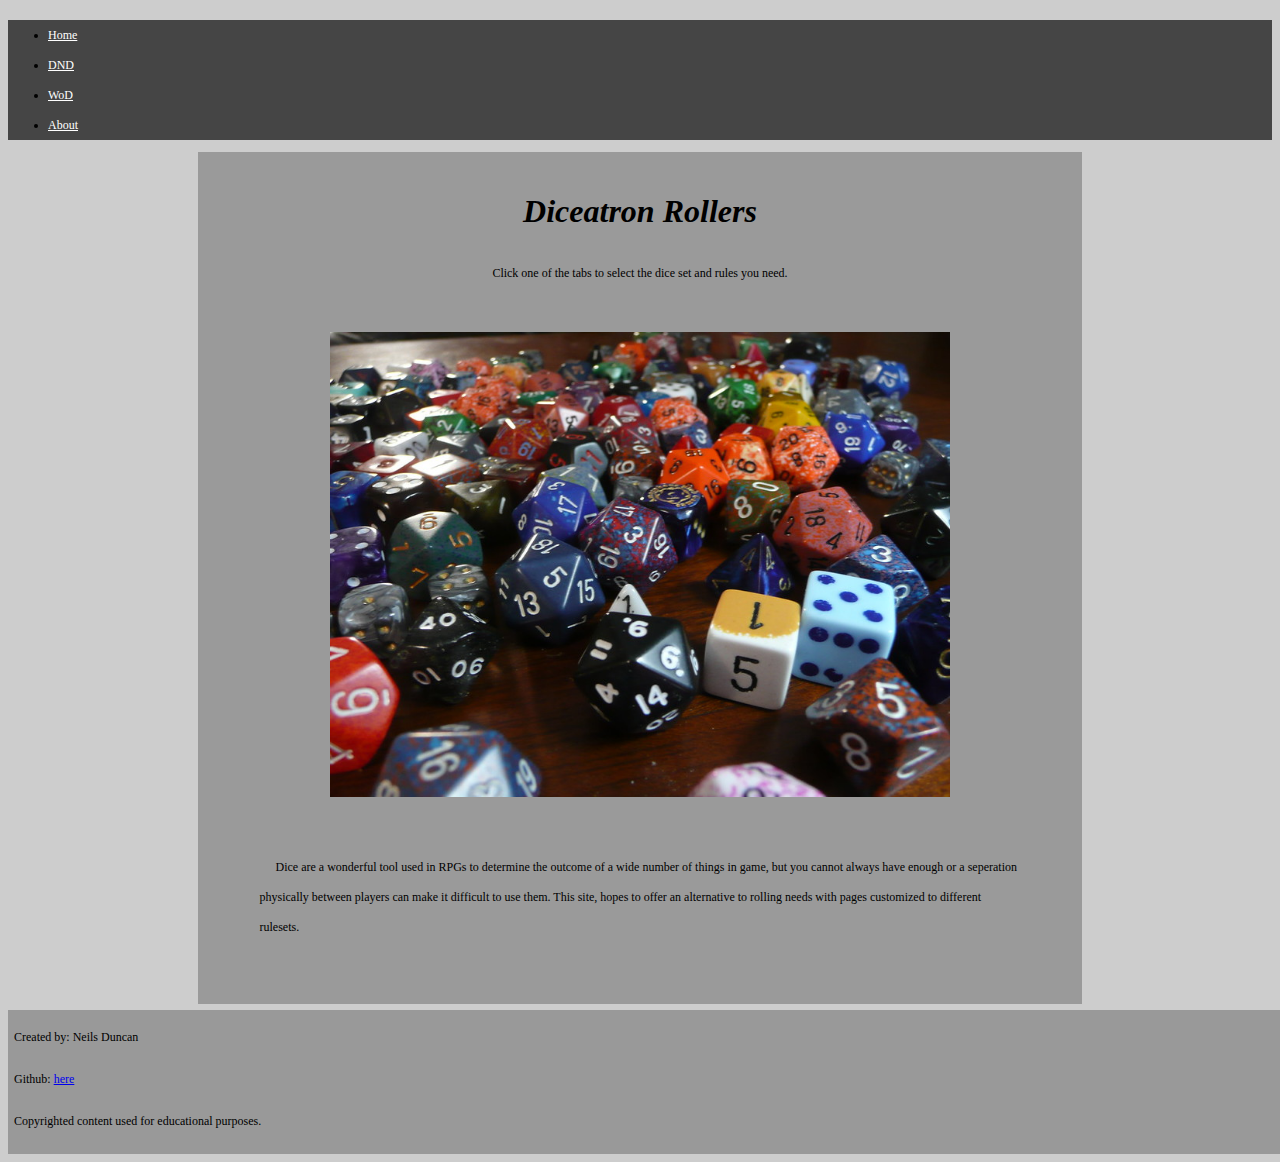
<file: index.html>
<!DOCTYPE html>
<html lang="en" dir="ltr">
  <head>
    <meta charset="utf-8">
    <meta name="viewport" content="width=device-width,initial-scale=1.0">
    <link rel="stylesheet" href="https://stackpath.bootstrapcdn.com/bootstrap/4.1.3/css/bootstrap.min.css" integrity="sha384-MCw98/SFnGE8fJT3GXwEOngsV7Zt27NXFoaoApmYm81iuXoPkFOJwJ8ERdknLPMO" crossorigin="anonymous">
    <link rel="stylesheet" type"text/css" href="css/stylesCP.css">
    <title>Diceatron Rollers</title>
  </head>
  <body>

    <div id="topBar">
      <ul class="nav nav-tabs nav-fill">
    <li class="nav-item">
      <a class="nav-link active" href="index.html">Home</a>
    </li>
    <li class="nav-item">
      <a class="nav-link" href="diceDND.html">DND</a>
    </li>
    <li class="nav-item">
      <a class="nav-link" href="diceWoD.html">WoD</a>
    </li>
    <li class="nav-item">
      <a class="nav-link" href="about.html">About</a>
    </li>
    </div>

    <div class="mainBody">
      <div class="introTop">
        <p class="introTitle">Diceatron Rollers</p>
        <p class="introBottom">Click one of the tabs to select the dice set and rules you
        need.
        </p>
      </div>

      <div class="topPict">
        <img src="images/6559793329_0d8f5f189d_c.jpg" class="responsive">
      </div>

      <div class="introText">

      <p>Dice are a wonderful tool used in RPGs to determine the outcome
        of a wide number of things in game, but you cannot always have
        enough or a seperation physically between players can make it
        difficult to use them. This site, hopes to offer an alternative
        to rolling needs with pages customized to different rulesets.
      </p>

      </div>

    </div>




    <script src="https://code.jquery.com/jquery-3.3.1.slim.min.js" integrity="sha384-q8i/X+965DzO0rT7abK41JStQIAqVgRVzpbzo5smXKp4YfRvH+8abtTE1Pi6jizo" crossorigin="anonymous"></script>
    <script src="https://cdnjs.cloudflare.com/ajax/libs/popper.js/1.14.3/umd/popper.min.js" integrity="sha384-ZMP7rVo3mIykV+2+9J3UJ46jBk0WLaUAdn689aCwoqbBJiSnjAK/l8WvCWPIPm49" crossorigin="anonymous"></script>
    <script src="https://stackpath.bootstrapcdn.com/bootstrap/4.1.3/js/bootstrap.min.js" integrity="sha384-ChfqqxuZUCnJSK3+MXmPNIyE6ZbWh2IMqE241rYiqJxyMiZ6OW/JmZQ5stwEULTy" crossorigin="anonymous"></script>
  </body>

  <div id="footer">
  <footer>
    <p>Created by: Neils Duncan</p>
    <p>Github: <a href="https://github.com/neilsduncan/CS260-CreativeP.git"> here</a></p>
    <p>Copyrighted content used for educational purposes.</p>
  </footer>
  </div>

</html>
</file>
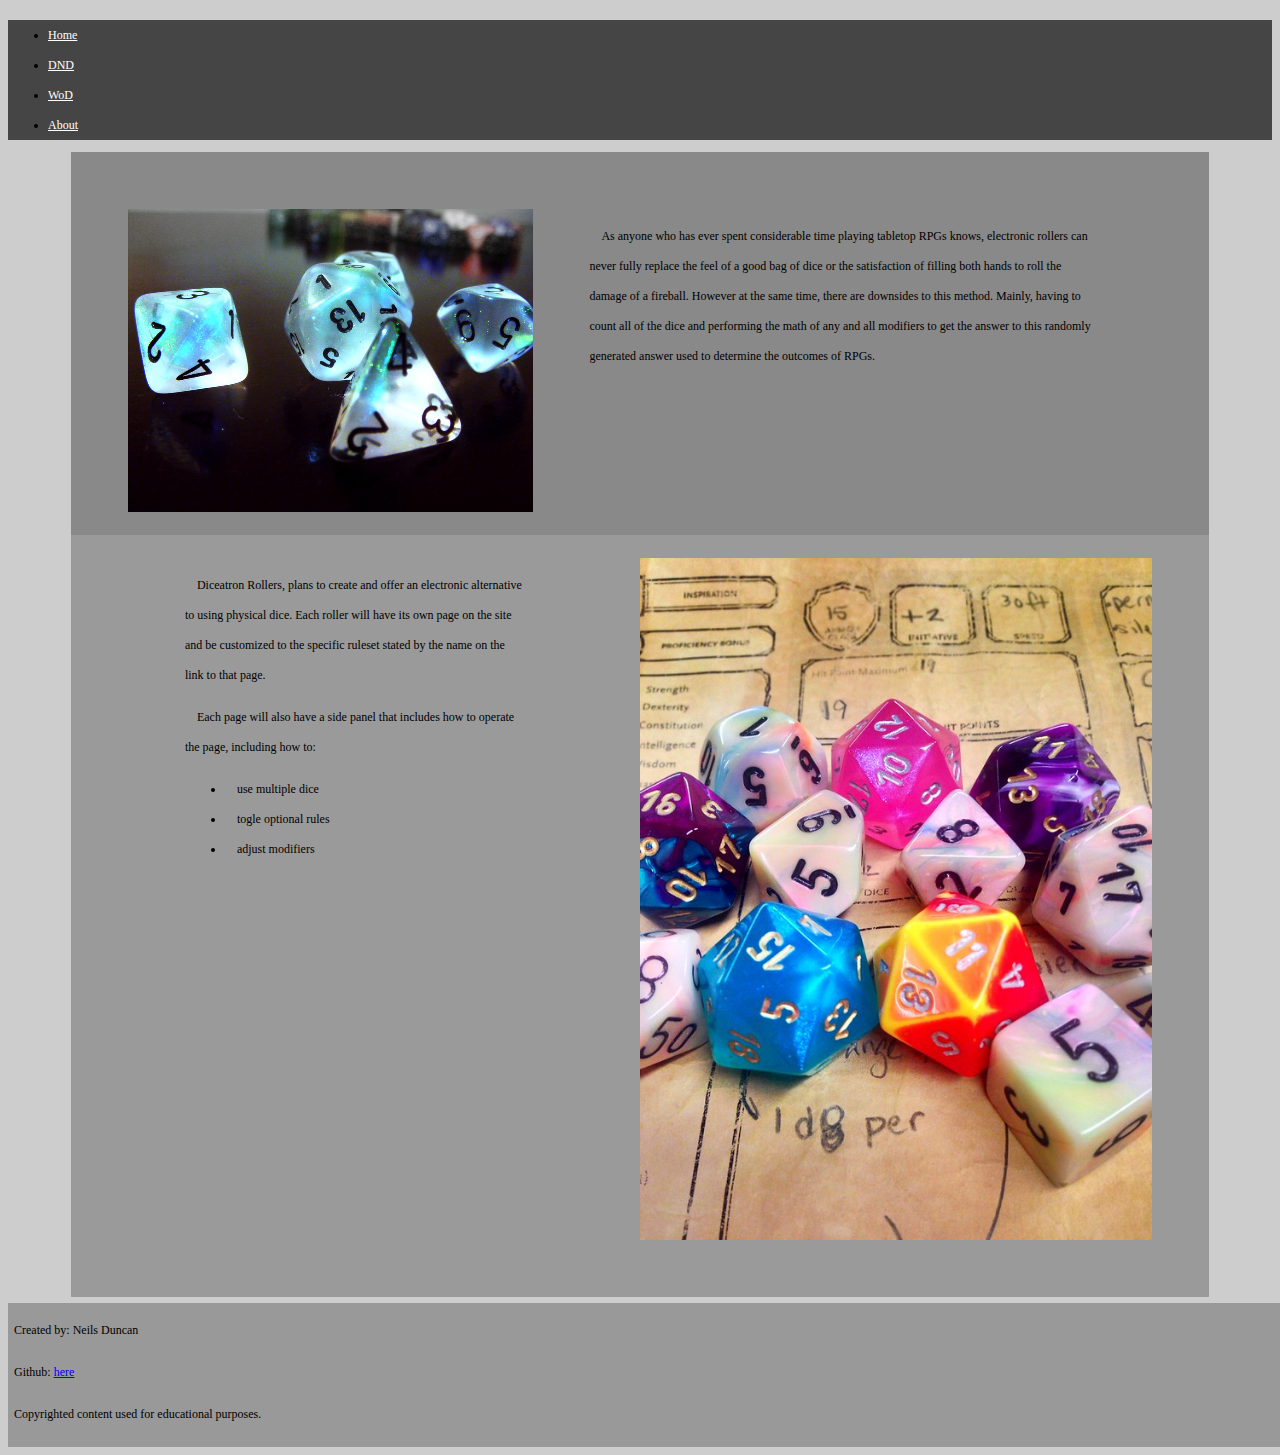
<file: about.html>
<!DOCTYPE html>
<html lang="en" dir="ltr">
  <head>
    <meta charset="utf-8">
    <meta name="viewport" content="width=device-width,initial-scale=1.0">
    <link rel="stylesheet" href="https://stackpath.bootstrapcdn.com/bootstrap/4.1.3/css/bootstrap.min.css" integrity="sha384-MCw98/SFnGE8fJT3GXwEOngsV7Zt27NXFoaoApmYm81iuXoPkFOJwJ8ERdknLPMO" crossorigin="anonymous">
    <link rel="stylesheet" type"text/css" href="css/stylesCP.css">

    <title>Diceatron Rollers</title>
  </head>


  <body>

    <div id="topBar">
      <ul class="nav nav-tabs nav-fill">
    <li class="nav-item">
      <a class="nav-link" href="index.html">Home</a>
    </li>
    <li class="nav-item">
      <a class="nav-link" href="diceDND.html">DND</a>
    </li>
    <li class="nav-item">
      <a class="nav-link" href="diceWoD.html">WoD</a>
    </li>
    <li class="nav-item">
      <a class="nav-link active" href="about.html">About</a>
    </li>
    </div>

    <div class="mainBodyAbout">

      <div id="aboutPict">
        <div class="aboutPictP">
          <img src="images/5470825400_1e1b82ccbd_c.jpg" alt="" class="responsive">
        </div>
        <div class="aboutPictT">
          <p>As anyone who has ever spent considerable time playing
            tabletop RPGs knows, electronic rollers can never fully
            replace the feel of a good bag of dice or the satisfaction
            of filling both hands to roll the damage of a fireball. However
            at the same time, there are downsides to this method. Mainly,
            having to count all of the dice and performing the math of any
            and all modifiers to get the answer to this randomly generated
            answer used to determine the outcomes of RPGs.
          </p>
        </div>
      </div>

      <div id="aboutPict2">
        <div class="aboutPict2T">
          <p>Diceatron Rollers, plans to create and offer an electronic alternative
            to using physical dice. Each roller will have its own page on the site
            and be customized to the specific ruleset stated by the name on the link
            to that page.
          </p>
          <p>Each page will also have a side panel that includes how to operate the
            page, including how to:
          </p>
          <ul>
            <li>use multiple dice</li>
            <li>togle optional rules</li>
            <li>adjust modifiers</li>
          </ul>
        </div>
        <div class="aboutPict2P">
          <img src="images/29965465412_ce2abcfb40_c.jpg" alt="" class="responsive">
        </div>

      </div>

    </div>




    <script src="https://code.jquery.com/jquery-3.3.1.slim.min.js" integrity="sha384-q8i/X+965DzO0rT7abK41JStQIAqVgRVzpbzo5smXKp4YfRvH+8abtTE1Pi6jizo" crossorigin="anonymous"></script>
    <script src="https://cdnjs.cloudflare.com/ajax/libs/popper.js/1.14.3/umd/popper.min.js" integrity="sha384-ZMP7rVo3mIykV+2+9J3UJ46jBk0WLaUAdn689aCwoqbBJiSnjAK/l8WvCWPIPm49" crossorigin="anonymous"></script>
    <script src="https://stackpath.bootstrapcdn.com/bootstrap/4.1.3/js/bootstrap.min.js" integrity="sha384-ChfqqxuZUCnJSK3+MXmPNIyE6ZbWh2IMqE241rYiqJxyMiZ6OW/JmZQ5stwEULTy" crossorigin="anonymous"></script>
  </body>

  <div id="footer">
    <footer>
      <p>Created by: Neils Duncan</p>
      <p>Github: <a href="https://github.com/neilsduncan/CS260-CreativeP.git"> here</a></p>
      <p>Copyrighted content used for educational purposes.</p>
    </footer>
  </div>

</html>
</file>
<file: css/stylesCP.css>
body {
	font: 12px/30px Georgia, serif;
  background-color: #cdcdcd;
  display: flex;
	flex-direction: column;
	min-height: 100vh;
}

footer {
	display: block;
	align-content: flex-end;
	width: 100%;
	background-color: #999;
	margin-top: 6px;
	padding: 6px;
	padding-top: 0px;
}

.mainBody {
	background-color: #9a9a9a;
	margin-left: 15%;
	margin-right: 15%;
}

.mainBodyAbout {
	background-color: #9a9a9a;
	margin-left: 5%;
	margin-right: 5%;
}

.introTop {
	text-align: center;
}

.introBottom {
	margin-top: 0%;
	font-size: 12px;
}

.introTitle {
	font: italic bold 12px/30px Georgia, serif;
	margin-top: 5%;
	font-size: 32px;
}

.topPict {
	margin: 15%;
	margin-top: 5%;
	margin-bottom: 5%;
}

.introText {
	text-indent: 16px;
	margin: 7%;
	margin-top: 0%;
}

.introBottom {
	weight: 16px;
}

.responsive {
	width: 100%;
	height: auto;
}

.nav-link {
	color:white;
}

.nav-tabs{
	background-color: #454545;
}

.diceInput {
	display: inline-flex;
	background-color: #efefef;
	margin: 16px;
	margin-top: 0px;
	margin-bottom: 0px;
	align-self: center;

}

.shortImputField {
	width: 40%;
}

.tricolum {
	display: inline-flex;
	width: 90%;
	margin: 5%;
	margin-top: 0%;
	margin-bottom: 0%;
	background-color: #898989;
}

.diceRules {
	margin: 5%;
	width: 40%;
	background-color: #787878;
	display: flex;
	justify-content:flex-start;
	flex-direction: column;
}

h4 {
	text-align: center;
	background-color: #343434;
	color: #cdcdcd;
}

.aDiceRule {
	margin-left: 5%;
}

.rollButton {
	margin: 30%;
	margin-bottom: 5%;
	margin-top: 5%;
	display: flex;
	justify-content: center;
	flex-direction: column;
}

.dice {
	background-color: #efefef;
	margin: 5%;
	display: flex;
	justify-content: center;
	flex-direction: column;
}

.diceLabels {
	margin-left: 15%;
	display: block;
}

.info {
	display: inline-flex;
	background-color: #898989;
	margin: 5%;
	margin-bottom: 0%;
	width: 90%;
	font-size: 22px;
}

.infoPicture {
	width: 30%;
	height: auto;
	display: flex;
	justify-content: center;
	flex-direction: column;
	margin: 5%;
}

.infoText {
	margin: 5%;
	text-indent: 22px;
	width: 100%;
	}

	.pairedLists {
		display: inline-flex;
		font-size: 16px;
	}

.results {
	background-color: #454545;
	margin: 5%;
	margin-top: 0%;
	width: 90%;
	color: #efefef;
}

.rollResult {
	padding: 5%;
	text-align: center;

}

@media only screen and (max-width: 600px) {
	#aboutPict2 {
		display: block;
	}
	#aboutPict {
		display: block;
	}

	.aboutPict2T {
		width: 80%;
		margin: 5%;
	}
	.aboutPict2P {
		width: 80%;
		margin: 5%;
		height: auto;
		display: block;
	}

	.aboutPictT {
		text-indent: 12px;
		margin: 5%;
		width: 80%;
	}

	.aboutPictP {
		margin: 5%;
		margin-bottom: 2%;
		width: 80%;
		height: auto;
	}

	.tricolum {
		display: block;

	}

	.diceRules {
		width: 90%;
	}
}



@media only screen and (min-width: 600px){
	#aboutPict {
		display: inline-flex;
		background-color: #898989;
	}

	#aboutPict2 {
		display: inline-flex;
	}

	.aboutPictT {
		text-indent: 12px;
		margin-top: 5%;
		margin-right: 10%;
		margin-bottom: 2%;
		width: 50%;
	}

	.aboutPictP {
		margin: 5%;
		margin-bottom: 2%;
		width: 40%;
		height: auto;
		display: flex;
		justify-content: center;
		flex-direction: column;
	}
	.aboutPict2T {
		text-indent: 12px;
		margin-top: 2%;
		margin-right: 5%;
		margin-left: 10%;
		margin-bottom: 5%;
		width: 40%;
	}
	.aboutPict2P {
		margin: 5%;
		margin-top: 2%;
		width: 60%;
		height: auto;
		display: flex;
		justify-content: center;
		flex-direction: column;
	}
}

/* Customize the label (the container) */
.container {
  display: block;
  position: relative;
  padding-left: 35px;
  margin-bottom: 12px;
  cursor: pointer;
  font-size: 12px;
  -webkit-user-select: none;
  -moz-user-select: none;
  -ms-user-select: none;
  user-select: none;
}

/* Hide the browser's default checkbox */
.container input {
  position: absolute;
  opacity: 0;
  cursor: pointer;
  height: 0;
  width: 0;
}

/* Create a custom checkbox */
.checkmark {
  position: absolute;
  top: 0;
  left: 0;
  height: 25px;
  width: 25px;
  background-color: #eee;
}

/* On mouse-over, add a grey background color */
.container:hover input ~ .checkmark {
  background-color: #bcbcbc;
}

/* When the checkbox is checked, add a blue background */
.container input:checked ~ .checkmark {
  background-color: #121212;
}

/* Create the checkmark/indicator (hidden when not checked) */
.checkmark:after {
  content: "";
  position: absolute;
  display: none;
}

/* Show the checkmark when checked */
.container input:checked ~ .checkmark:after {
  display: block;
}

/* Style the checkmark/indicator */
.container .checkmark:after {
  left: 9px;
  top: 5px;
  width: 5px;
  height: 10px;
  border: solid white;
  border-width: 0 3px 3px 0;
  -webkit-transform: rotate(45deg);
  -ms-transform: rotate(45deg);
  transform: rotate(45deg);
}
</file>
